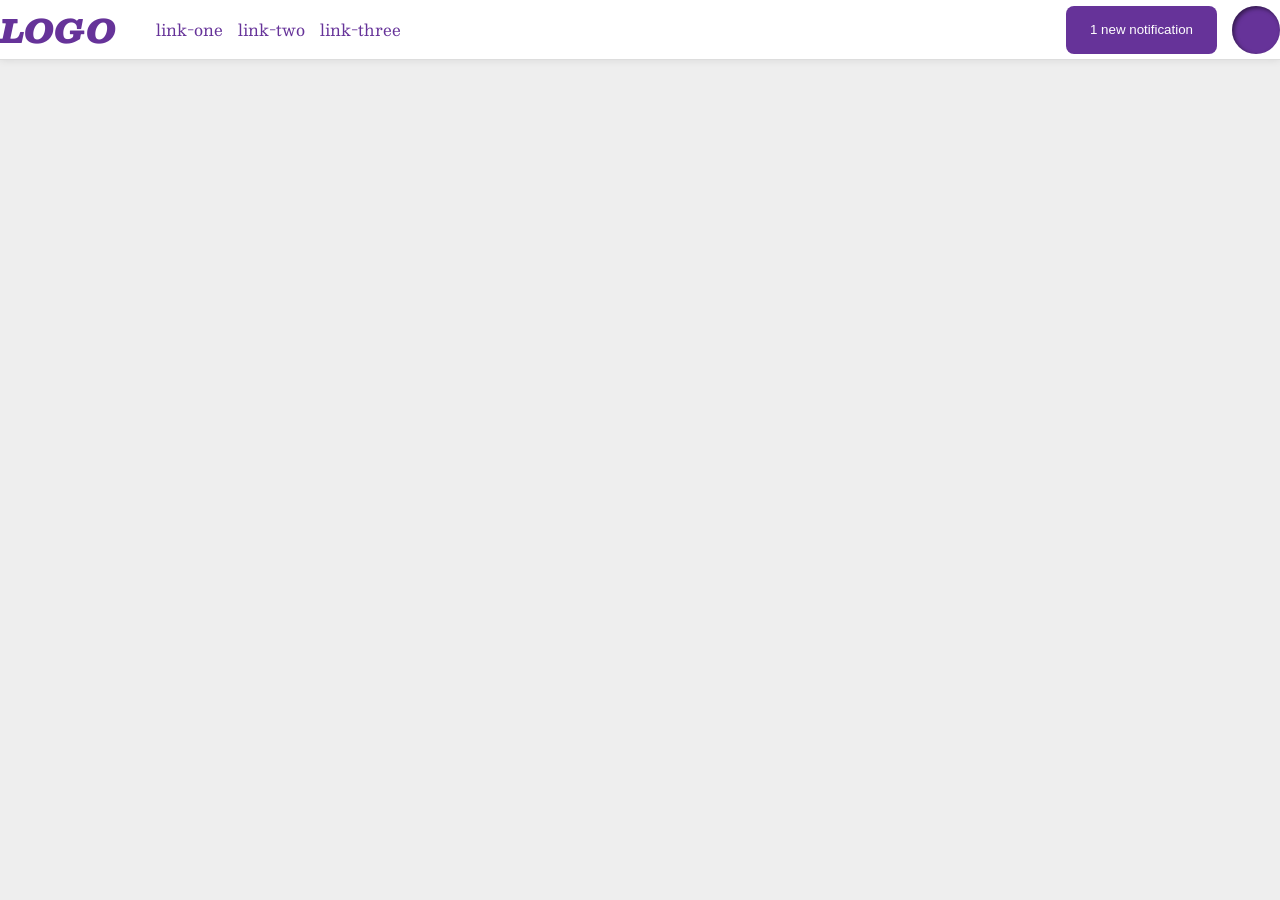
<file: foundations/flex/03-flex-header-2/index.html>
<!DOCTYPE html>
<html lang="en">
  <head>
    <meta charset="UTF-8">
    <meta http-equiv="X-UA-Compatible" content="IE=edge">
    <meta name="viewport" content="width=device-width, initial-scale=1.0">
    <title>Flex Header 2</title>
    <link rel="stylesheet" href="style.css">
  </head>
  <body>
    <div class="header">
      <div class="logo">
        LOGO
      </div>
      <div class="left">
      <ul class="links">
        <li><a href="https://google.com">link-one</a></li>
        <li><a href="https://google.com">link-two</a></li>
        <li><a href="https://google.com">link-three</a></li>
      </ul>
      </div>
      <div class="right">
      <button class="notifications">
        1 new notification
      </button>
      
      <div class="profile-image"></div>
    </div>
    </div>
  </body>
</html>
</file>
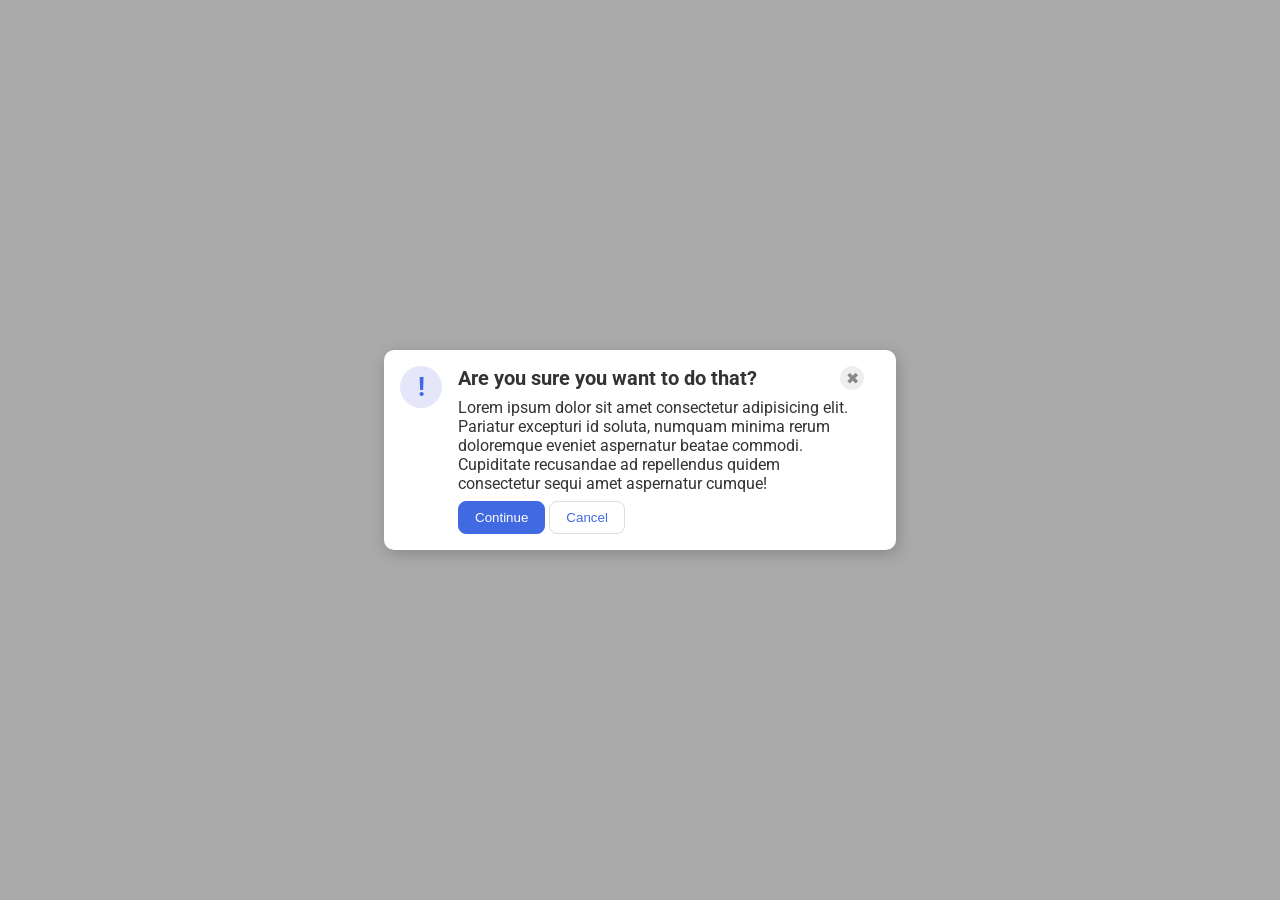
<file: foundations/flex/05-flex-modal/index.html>
<!DOCTYPE html>
<html lang="en">
  <head>
    <meta charset="UTF-8">
    <meta http-equiv="X-UA-Compatible" content="IE=edge">
    <meta name="viewport" content="width=device-width, initial-scale=1.0">
    <link rel="stylesheet" href="style.css">
    <title>Modal</title>
  </head>
  <body>
    <div class="modal">
      <div class="icon">!</div>
      <div class="content">
        <div class="one">
      <div class="header">Are you sure you want to do that?</div>
      <button class="close-button">✖</button>
      </div>
      <div class="two">
      <div class="text">Lorem ipsum dolor sit amet consectetur adipisicing elit. Pariatur excepturi id soluta, numquam minima rerum doloremque eveniet aspernatur beatae commodi. Cupiditate recusandae ad repellendus quidem consectetur sequi amet aspernatur cumque!</div>
      <div class="three">
      <button class="continue">Continue</button>
      <button class="cancel">Cancel</button>
      </div>
      </div>
    </div>
    <div></div>
  </body>
</html>
</file>
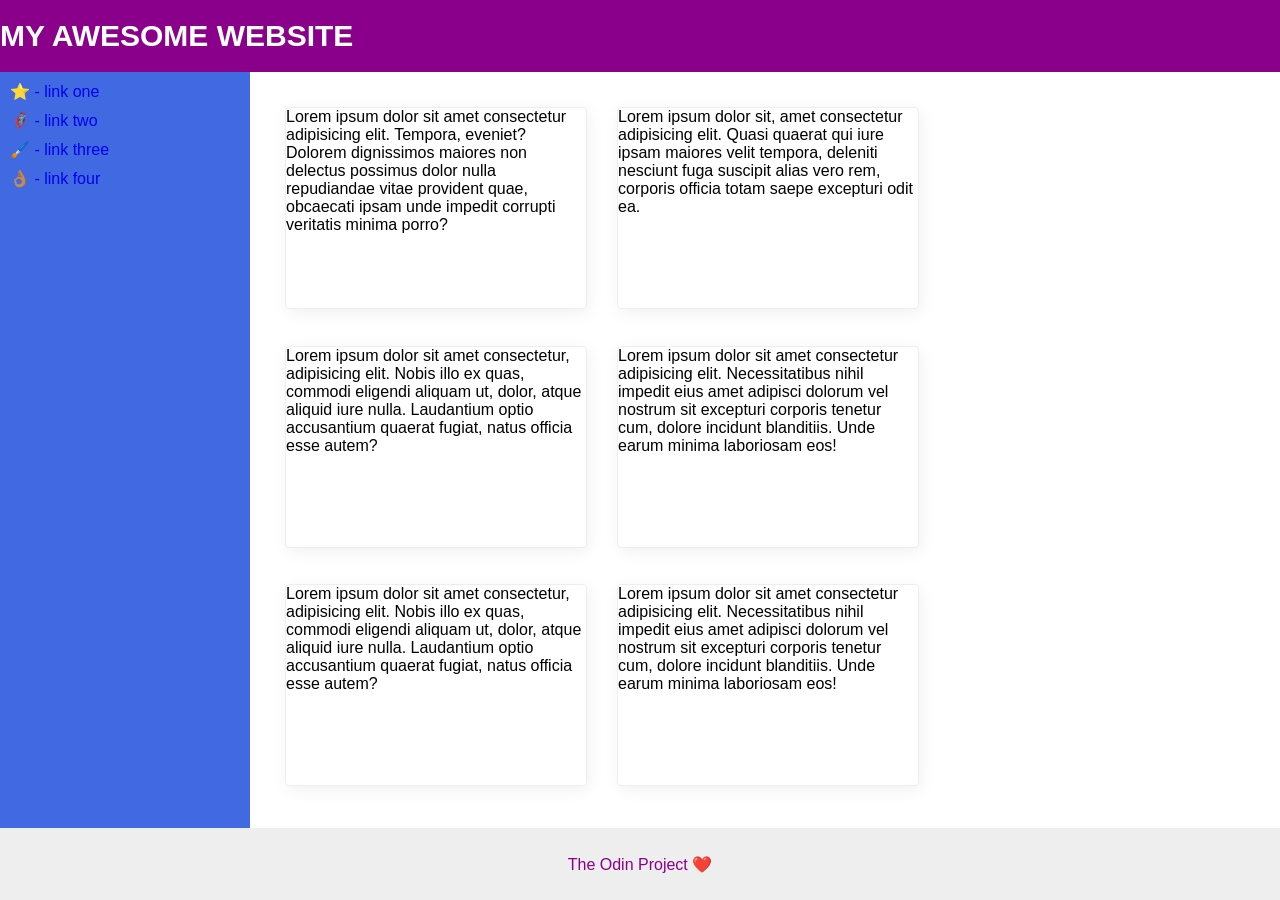
<file: foundations/flex/07-flex-layout-2/index.html>
<!DOCTYPE html>
<html lang="en">
  <head>
    <meta charset="UTF-8">
    <meta http-equiv="X-UA-Compatible" content="IE=edge">
    <meta name="viewport" content="width=device-width, initial-scale=1.0">
    <title>The Holy Grail</title>
    <link rel="stylesheet" href="style.css">
  </head>
  <body>
    <div class="header">
      MY AWESOME WEBSITE
    </div>
    <div class="content">
    <div class="sidebar">
      <ul>
        <li><a href="#">⭐ - link one</a></li>
        <li><a href="#">🦸🏽‍♂️ - link two</a></li>
        <li><a href="#">🖌️ - link three</a></li>
        <li><a href="#">👌🏽 - link four</a></li>
      </ul>
    </div>
    <div class="info">
    <div class="card">Lorem ipsum dolor sit amet consectetur adipisicing elit. Tempora, eveniet? Dolorem dignissimos maiores non delectus possimus dolor nulla repudiandae vitae provident quae, obcaecati ipsam unde impedit corrupti veritatis minima porro?</div>
    <div class="card">Lorem ipsum dolor sit, amet consectetur adipisicing elit. Quasi quaerat qui iure ipsam maiores velit tempora, deleniti nesciunt fuga suscipit alias vero rem, corporis officia totam saepe excepturi odit ea.</div>
    <div class="card">Lorem ipsum dolor sit amet consectetur, adipisicing elit. Nobis illo ex quas, commodi eligendi aliquam ut, dolor, atque aliquid iure nulla. Laudantium optio accusantium quaerat fugiat, natus officia esse autem?</div>
    <div class="card">Lorem ipsum dolor sit amet consectetur adipisicing elit. Necessitatibus nihil impedit eius amet adipisci dolorum vel nostrum sit excepturi corporis tenetur cum, dolore incidunt blanditiis. Unde earum minima laboriosam eos!</div>
    <div class="card">Lorem ipsum dolor sit amet consectetur, adipisicing elit. Nobis illo ex quas, commodi eligendi aliquam ut, dolor, atque aliquid iure nulla. Laudantium optio accusantium quaerat fugiat, natus officia esse autem?</div>
    <div class="card">Lorem ipsum dolor sit amet consectetur adipisicing elit. Necessitatibus nihil impedit eius amet adipisci dolorum vel nostrum sit excepturi corporis tenetur cum, dolore incidunt blanditiis. Unde earum minima laboriosam eos!</div>
    </div>
    </div>
    <div class="footer">
      The Odin Project ❤️
    </div>
  </body>
</html>
</file>
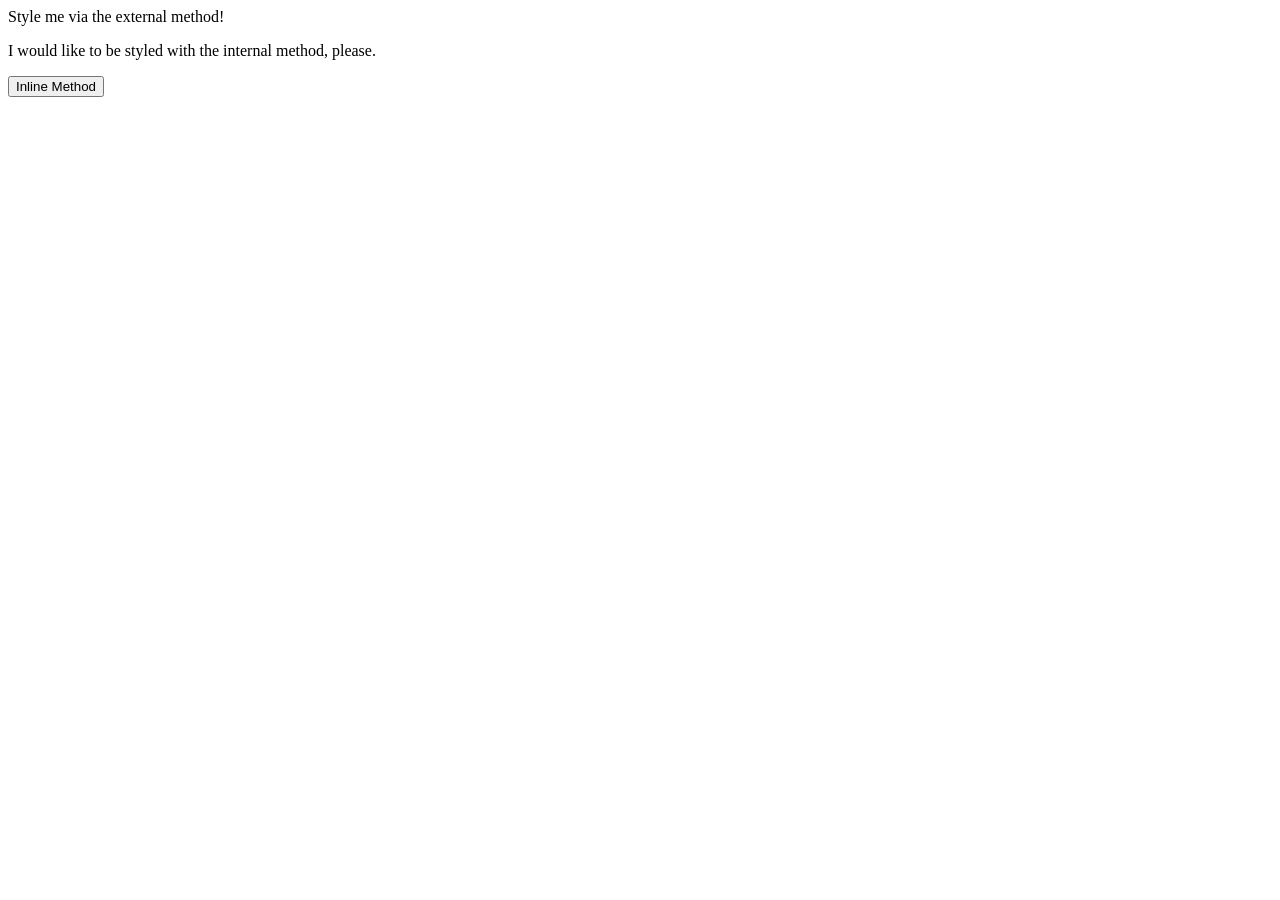
<file: foundations/intro-to-css/01-css-methods/index.html>
<!DOCTYPE html>
<html lang="en">
  <head>
    <meta charset="UTF-8">
    <meta http-equiv="X-UA-Compatible" content="IE=edge">
    <meta name="viewport" content="width=device-width, initial-scale=1.0">
    <title>Methods for Adding CSS</title>
    <!-- <style>
      div{
        background-color: red;
        color: white;
        font-size: 32px;
        align-items: center;
        font-weight: bold;
      }
      p{
        background-color: green;
        color: white;
        font-size: 18px;
      }
      button{
        background-color: orange;
        font-size: 18px;
      }
    </style> -->
    <!-- <link rel="stylesheet" href="style.css"> -->
  </head>
  <body>
    <div>Style me via the external method!</div>
    <p>I would like to be styled with the internal method, please.</p>
    <button>Inline Method</button>
  </body>
</html>
</file>
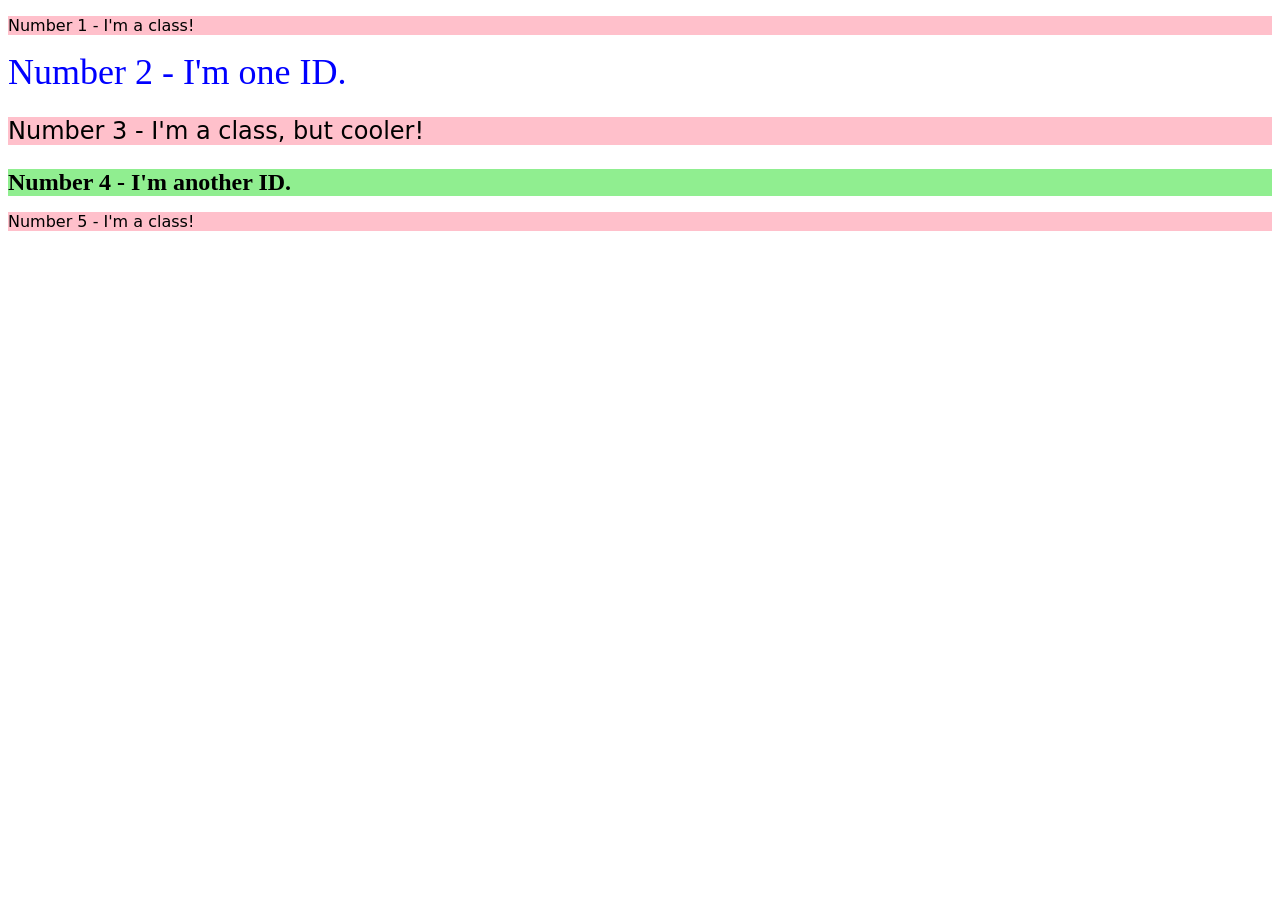
<file: foundations/intro-to-css/02-class-id-selectors/index.html>
<!DOCTYPE html>
<html lang="en">
  <head>
    <meta charset="UTF-8">
    <meta http-equiv="X-UA-Compatible" content="IE=edge">
    <meta name="viewport" content="width=device-width, initial-scale=1.0">
    <title>Class and ID Selectors</title>
    <link rel="stylesheet" href="style.css">
  </head>
  <body>
    <p class="odd">Number 1 - I'm a class!</p>
    <div id="two">Number 2 - I'm one ID.</div>
    <p class="odd three">Number 3 - I'm a class, but cooler!</p>
    <div id="four">Number 4 - I'm another ID.</div>
    <p class="odd">Number 5 - I'm a class!</p>
  </body>
</html>
</file>
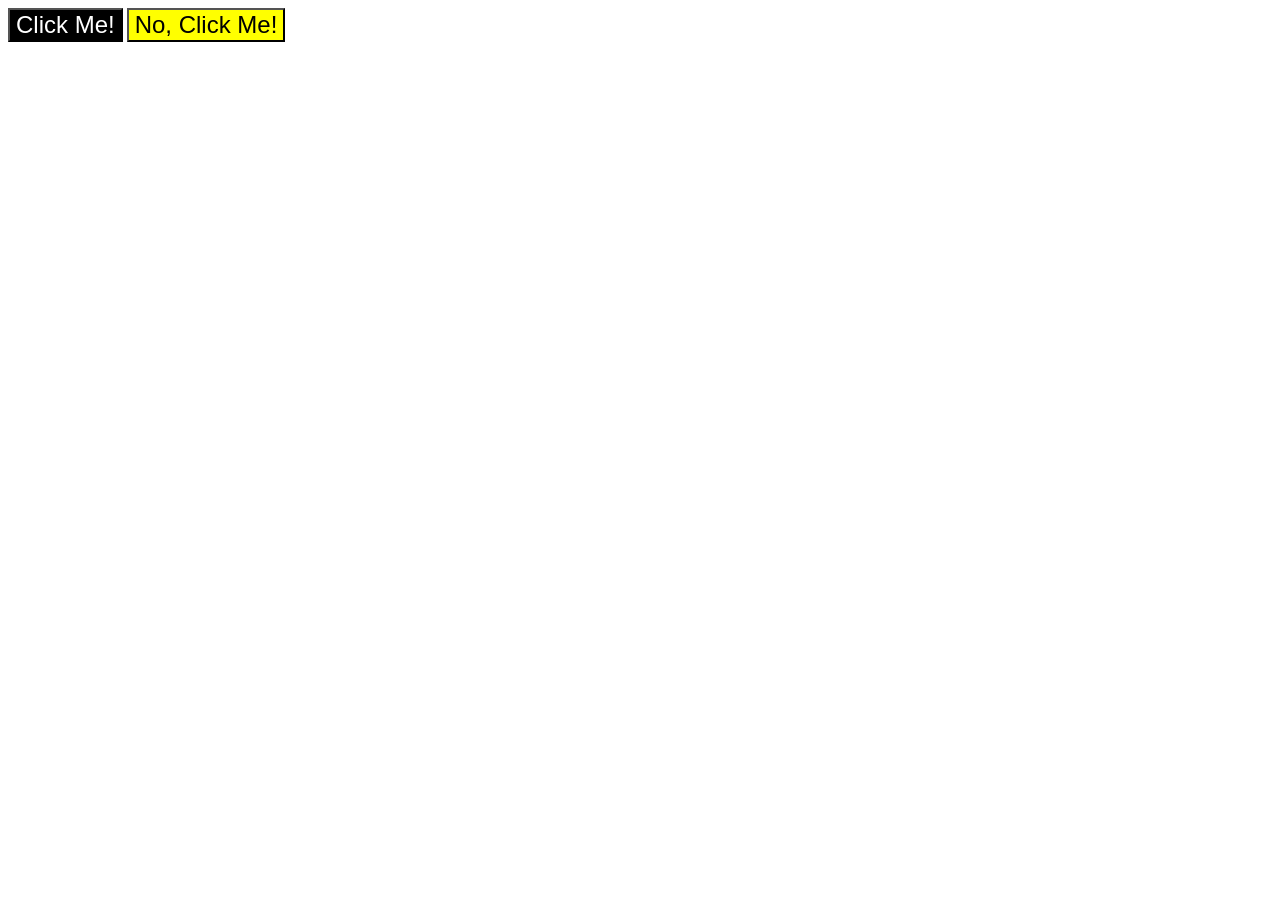
<file: foundations/intro-to-css/03-grouping-selectors/index.html>
<!DOCTYPE html>
<html lang="en">
  <head>
    <meta charset="UTF-8">
    <meta http-equiv="X-UA-Compatible" content="IE=edge">
    <meta name="viewport" content="width=device-width, initial-scale=1.0">
    <title>Grouping Selectors</title>
    <link rel="stylesheet" href="style.css">
  </head>
  <body>
    <button class="b1">Click Me!</button>
    <button class="b2">No, Click Me!</button>
  </body>
</html>
</file>
<file: foundations/flex/03-flex-header-2/style.css>
/* this is some magical font-importing.  
you'll learn about it later. */
@import url('https://fonts.googleapis.com/css2?family=Besley:ital,wght@0,400;1,900&display=swap');

body {
  margin: 0;
  background: #eee;
  font-family: Besley, serif;
}

.header {
  background: white;
  border-bottom: 1px solid #ddd;
  box-shadow: 0 0 8px rgba(0,0,0,.1);
}

.profile-image {
  background: rebeccapurple;
  box-shadow: inset 2px 2px 4px rgba(0,0,0,.5);
  border-radius: 50%;
  width: 48px;
  height: 48px;
}

.logo {
  color: rebeccapurple;
  font-size: 32px;
  font-weight: 900;
  font-style: italic;
}

button {
  border: none;
  border-radius: 8px;
  background: rebeccapurple;
  color: white;
  padding: 8px 24px;
}

a {
  /* this removes the line under our links */
  text-decoration: none;
  color: rebeccapurple;
}

ul {
  list-style-type: none;
}


.header{
  display: flex;
  align-items: center;
}
.left{
  flex: auto;
}
.right{
  justify-self: flex-end;
  display: flex;
  gap: 15px;
}
ul{
  display: flex;
  gap: 15px;
}
</file>
<file: foundations/flex/05-flex-modal/style.css>
@import url('https://fonts.googleapis.com/css2?family=Roboto:wght@400;700&display=swap');

html, body {
  height: 100%;
}

body {
  font-family: Roboto, sans-serif;
  margin: 0;
  background: #aaa;
  color: #333;
  /* I'll give you this one for free lol */
  display: flex;
  align-items: center;
  justify-content: center;
}

.modal {
  background: white;
  width: 480px;
  border-radius: 10px;
  box-shadow: 2px 4px 16px rgba(0,0,0,.2);
}

.icon {
  color: royalblue;
  font-size: 26px;
  font-weight: 700;
  background: lavender;
  width: 42px;
  height: 42px;
  border-radius: 50%;
  display: flex;
  align-items: center;
  justify-content: center;
}

.close-button {
  background: #eee;
  border-radius: 50%;
  color: #888;
  font-weight: 400;
  font-size: 16px;
  height: 24px;
  width: 24px;
  display: flex;
  align-items: center;
  justify-content: center;
  border: 1px solid #eee;
  padding: 0;
}

button {
  cursor: pointer;
  padding: 8px 16px;
  border-radius: 8px;
}

button.continue {
  background: royalblue;
  border: 1px solid royalblue;
  color: white;
}

button.cancel {
  background: white;
  border: 1px solid #ddd;
  color: royalblue;
}

/* solution */

.modal{
  display: flex;
  padding: 16px;
  gap: 16px;
}
.icon{
  min-width: 42px;
}
.content{
  display: flex;
  flex-direction: column;
  gap: 8px;
}
.one{
  display: flex;
  justify-content: space-between;

}
.two{
  display: flex;
  flex-direction: column;
  gap: 8px;
}
.header{
  font-weight: bold;
  font-size: 20px;
}
</file>
<file: foundations/flex/07-flex-layout-2/style.css>
body {
  font-family: -apple-system, BlinkMacSystemFont, 'Segoe UI', Roboto, Oxygen, Ubuntu, Cantarell, 'Open Sans', 'Helvetica Neue', sans-serif;
  margin: 0;
  min-height: 100vh;
}

.header {
  height: 72px;
  background: darkmagenta;
  color: white;
}

.footer {
  height: 72px;
  background: #eee;
  color: darkmagenta;
}

.sidebar {
  width: 300px;
  background: royalblue;
  box-sizing: border-box;
}

.card {
  border: 1px solid #eee;
  box-shadow: 2px 4px 16px rgba(0,0,0,.06);
  border-radius: 4px;
}

ul{
  list-style-type: none;
}
a{
  text-decoration: none;
}

body{
  display: flex;
  flex-direction: column;
}
.header{
  flex-basis: 72px;
  flex-grow: 0;
  flex-shrink: 0;
  align-content: center;
  font-size: 30px;
  font-weight: 900;
}
.content{
  display: flex;
  flex-basis: 100px;
  flex-grow: 1;
  flex-shrink: 1;
}
.sidebar{
  display: flex;
  flex-direction: column;
  flex-basis: 250px;
  flex-shrink: 0;
  padding: 0;
}
ul{
  display: flex;
  flex-direction: column;
  gap: 10px;
  padding: 10px;
  margin: 0;
}

.info{
  display: flex;
  flex-flow: row wrap;
  flex: 1;
  padding: 20px;
}
.card{
  width: 300px;
  height: 200px;
  margin: 15px 15px;
}

.footer{
  text-align: center;
  align-content: center;
}
</file>
<file: foundations/intro-to-css/01-css-methods/style.css>
div{
        background-color: red;
        color: white;
        font-size: 32px;
        align-items: center;
        font-weight: bold;
      }
      p{
        background-color: green;
        color: white;
        font-size: 18px;
      }
      button{
        background-color: orange;
        font-size: 18px;
      }
</file>
<file: foundations/intro-to-css/02-class-id-selectors/style.css>
/* Add CSS Styling */
.odd{
    background-color: pink;
    font-family: Verdana, DejaVu Sans, sans-serif;
}
#two{
    color: blue;
    font-size: 36px;
}
#four{
    background-color: lightgreen;
    font-size: 24px;
    font-weight: 700;
}
.three{
    font-size: 24px;
}
</file>
<file: foundations/intro-to-css/03-grouping-selectors/style.css>
/* Add CSS Styling */
.b1,
.b2{
    font-size: 24px;
    font-family: Helvetica, 'Times New Roman', sans-serif;
}
.b1{
    color: white;
    background-color: black;
}
.b2{
    background-color: yellow;
}
</file>
